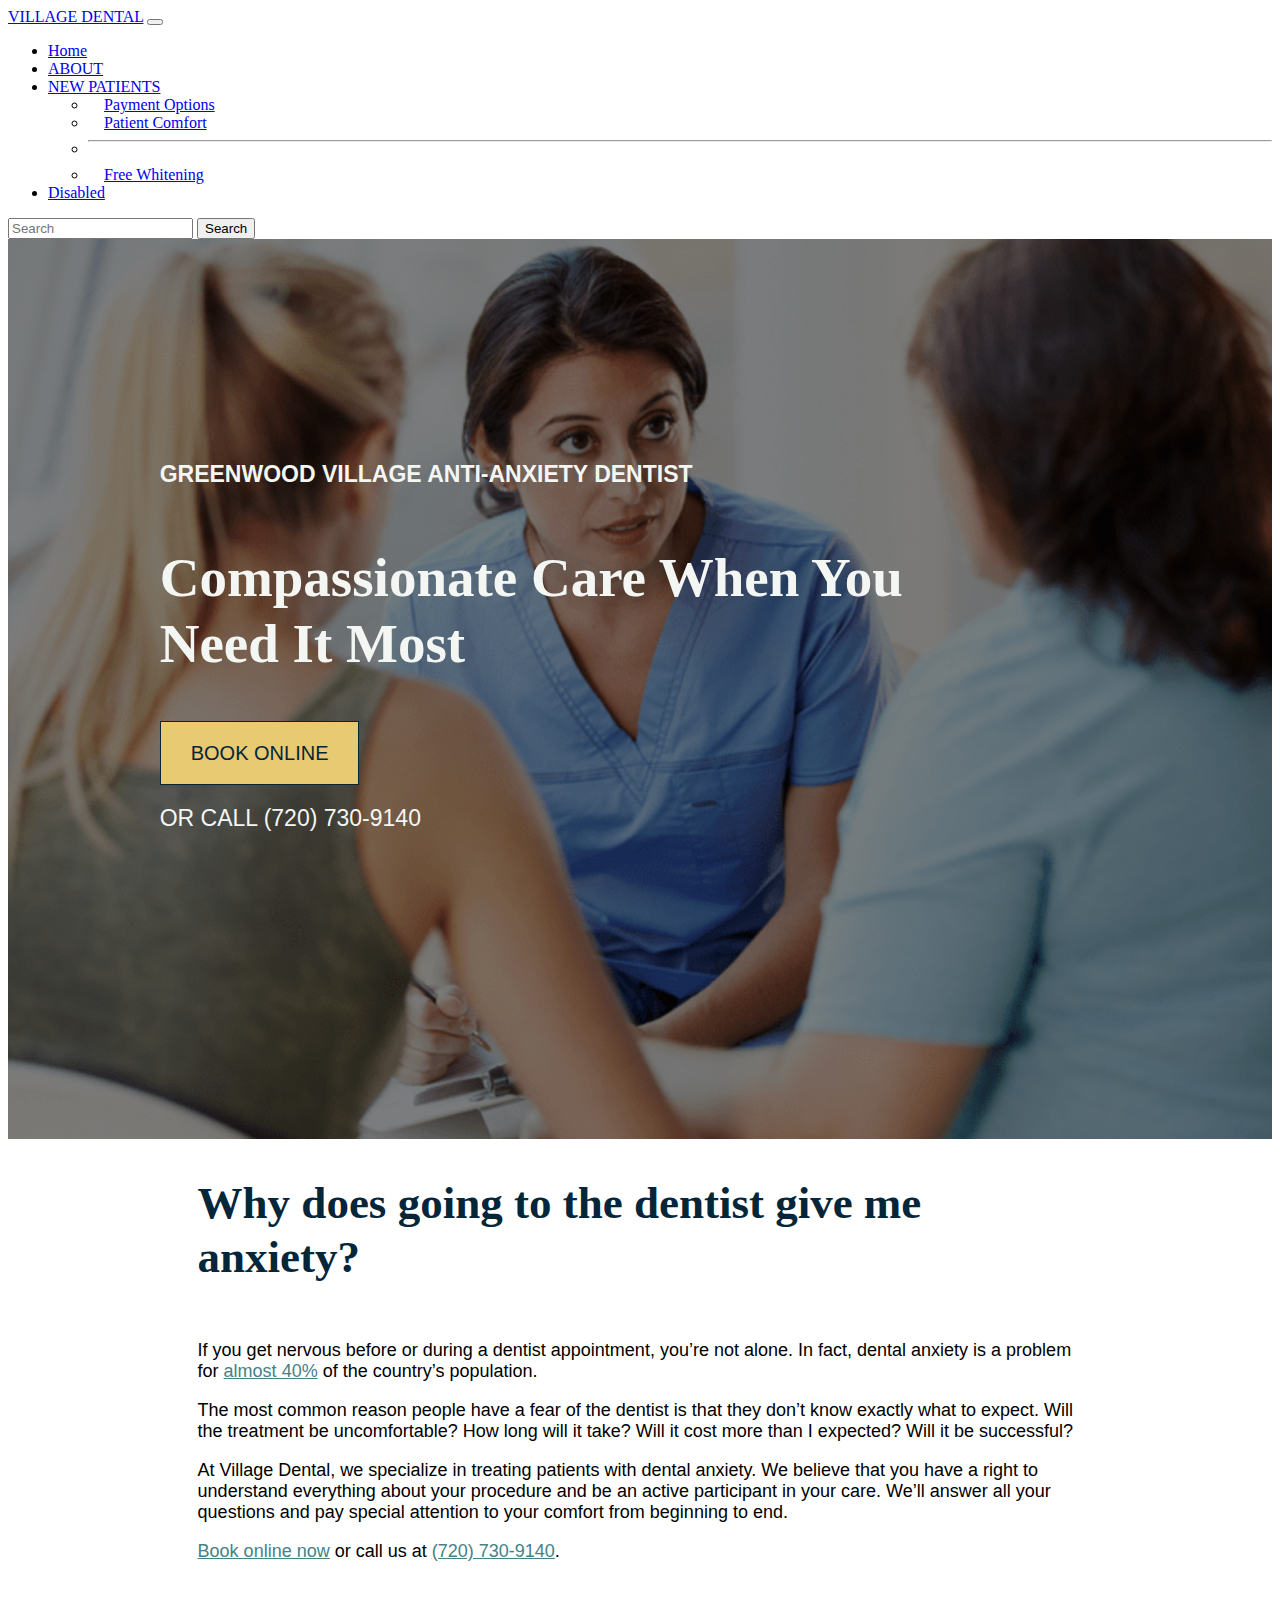
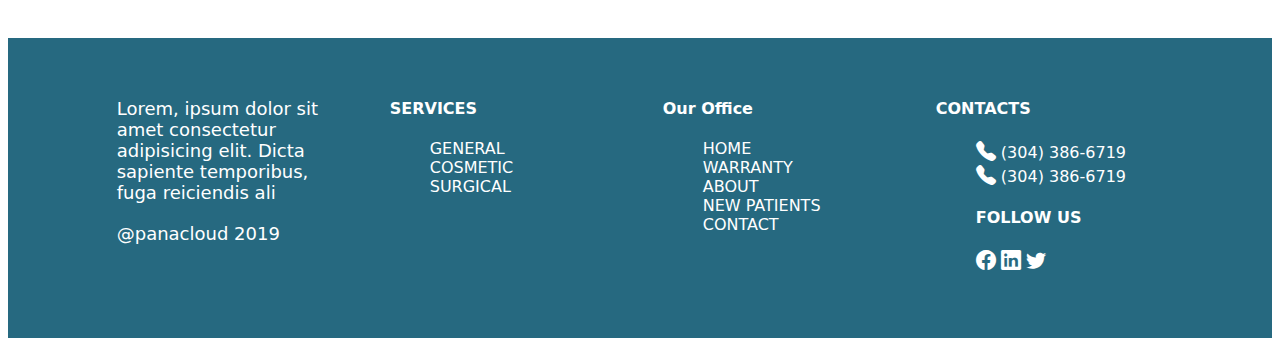
<file: comfort.html>
<!DOCTYPE html>
<html lang="en">

<head>
    <meta charset="UTF-8">
    <meta name="viewport" content="width=device-width, initial-scale=1.0">
    
    <link href="https://cdn.jsdelivr.net/npm/bootstrap@5.0.2/dist/css/bootstrap.min.css" rel="stylesheet" integrity="sha384-EVSTQN3/azprG1Anm3QDgpJLIm9Nao0Yz1ztcQTwFspd3yD65VohhpuuCOmLASjC" crossorigin="anonymous">
    <link rel="stylesheet" href="https://cdn.jsdelivr.net/npm/bootstrap-icons@1.10.2/font/bootstrap-icons.css">
    <link rel="stylesheet" href="https://cdn.jsdelivr.net/npm/bootstrap-icons@1.10.2/font/bootstrap-icons.css">
    <link rel="stylesheet" href="./style.css">
    <title>New Patients</title>
</head>

<body>
    <header>
        <nav class="navbar navbar-expand-lg navbar-light bg-light">
            <div class="container-fluid">
              <a class="navbar-brand" href="#">VILLAGE DENTAL</a>
              <button class="navbar-toggler" type="button" data-bs-toggle="collapse" data-bs-target="#navbarSupportedContent" aria-controls="navbarSupportedContent" aria-expanded="false" aria-label="Toggle navigation">
                <span class="navbar-toggler-icon"></span>
              </button>
              <div class="collapse navbar-collapse" id="navbarSupportedContent">
                <ul class="navbar-nav me-auto mb-2 mb-lg-0">
                  <li class="nav-item">
                    <a class="nav-link active" aria-current="page" href="#">Home</a>
                  </li>
                  <li class="nav-item">
                    <a class="nav-link" href="#">ABOUT</a>
                  </li>
                  <li class="nav-item dropdown">
                    <a class="nav-link dropdown-toggle" href="./index.html" id="navbarDropdown" role="button" data-bs-toggle="dropdown" aria-expanded="false">
                      NEW PATIENTS
                    </a>
                    <ul class="dropdown-menu" aria-labelledby="navbarDropdown">
                      <li><a class="dropdown-item" href="./payment.html">Payment Options</a></li>
                      <li><a class="dropdown-item" href="./comfort.html">Patient Comfort</a></li>
                      <li><hr class="dropdown-divider"></li>
                      <li><a class="dropdown-item" href="./whitening.html">Free Whitening</a></li>
                    </ul>
                  </li>
                  <li class="nav-item">
                    <a class="nav-link disabled" href="#" tabindex="-1" aria-disabled="true">Disabled</a>
                  </li>
                </ul>
                <form class="d-flex">
                  <input class="form-control me-2" type="search" placeholder="Search" aria-label="Search">
                  <button class="btn btn-outline-success" type="submit">Search</button>
                </form>
              </div>
            </div>
          </nav>
         

    </header>
    <!-- payment -->
 
    <section>
        <div class="pay">
            <div class="hero-page" id="home" class="home">
                <div class="cominner">
                    <div class="commask">
                        <div class="home-row">
                            <div class="inner-row-one">
                                <div class="heading">
                                    <h1><strong>GREENWOOD VILLAGE ANTI-ANXIETY DENTIST</strong></h1>
                                </div>
                                <div class="text_inner">
                                    <h2>Compassionate care when you need it most</h2>
                                </div>
                                <div class="button">
                                    <a class="bookingButton"
                                        href="https://www.localmed.com/offices/9xj3mj5nuvd6ku0_c827951/widget/?_ga=2.53929899.2086206293.1639426453-1486488286.1639426453&amp;aft%5B0%5D%5Bid%5D=UA-202672484-1&amp;aft%5B0%5D%5Btype%5D=google&amp;chrome=&amp;hidePartnerLogo=true&amp;lm_campaign=modal_widget&amp;lm_content=Village+Dental+Care+-+website&amp;lm_medium=widget&amp;lm_source=www.villagedentaldtc.com&amp;partnerId=&amp;referringWidgetId=a7f0a49d-c854-4350-b2b8-9303a74192f0&amp;scheduling=in_widget"
                                        target="_blank">BOOK ONLINE</a>
                                </div>
                                <div class="text_inner text_inner_two">
                                    <p>OR CALL <a href="tel:7207309140">(720) 730-9140</a></p>
                                </div>
                            </div>
                            <div class="inner-row"></div>
                        </div>
                    </div>
                </div>
            </div>
        </div>
    </section>
<!-- ANXIETY -->
<div class="anxiety">
    <h2>Why does going to the dentist give me anxiety?</h2>
    <div><p>If you get nervous before or during a dentist appointment, you’re not alone. In fact, dental anxiety is a problem for <a href="https://www.ncbi.nlm.nih.gov/pmc/articles/PMC5586885/" target="_blank" rel="noopener">almost 40%</a> of the country’s population.</p>
        <p>The most common reason people have a fear of the dentist is that they don’t know exactly what to expect. Will the treatment be uncomfortable? How long will it take? Will it cost more than I expected? Will it be successful?</p>
        <p>At Village Dental, we specialize in treating patients with dental anxiety. We believe that you have a right to understand everything about your procedure and be an active participant in your care. We’ll answer all your questions and pay special attention to your comfort from beginning to end.</p>
        <p><a href="https://www.localmed.com/offices/9xj3mj5nuvd6ku0_c827951/widget/?_ga=2.189657379.969536110.1644252458-1486488286.1639426453&amp;aft%5B0%5D%5Bid%5D=UA-202672484-1&amp;aft%5B0%5D%5Btype%5D=google&amp;chrome=&amp;hidePartnerLogo=true&amp;lm_campaign=modal_widget&amp;lm_content=Village%20Dental%20Care%20-%20website&amp;lm_medium=widget&amp;lm_source=www.villagedentaldtc.com&amp;partnerId=&amp;referringWidgetId=a7f0a49d-c854-4350-b2b8-9303a74192f0&amp;scheduling=in_widget&amp;patientStatusId=new&amp;reasonForVisitId=&amp;after=2022-02-09&amp;minDate=2022-02-09">Book online now</a> or call us&nbsp;at <a href="tel:7207309140">(720) 730-9140</a>.</p></div>
</div>
<!-- CONTACT -->
<footer>
    <div class="footer">
        <div class="footer-main">
            <div>
                <p>Lorem, ipsum dolor sit amet consectetur adipisicing elit. Dicta sapiente temporibus, fuga
                    reiciendis ali</p>
                <p>@panacloud <span>2019</span></p>
            </div>
            <div>
                <h4>SERVICES</h4>
                <ul>
                    <li>GENERAL</li>
                    <li>COSMETIC</li>
                    <li>SURGICAL</li>



                </ul>
            </div>
            <div>
                <h4>Our Office</h4>
                <ul>
                    <li>HOME</li>
                    <li>WARRANTY</li>
                    <li>ABOUT</li>
                    <li>NEW PATIENTS</li>
                    <li>CONTACT</li>
                </ul>
            </div>
            <div>
                <h4>CONTACTS</h4>
                <ul>
                    <li><i class="bi bi-telephone-fill"></i>
                        <span>(304) 386-6719</span>
                    </li>
                    <li><i class="bi bi-telephone-fill"></i>
                        <span>(304) 386-6719</span>
                    </li>
                    <li>
                        <h4>FOLLOW US</h4>
                    </li>
                    <li><span><i class="bi bi-facebook"></i></span>
                        <span><i class="bi bi-linkedin"></i></span>
                        <span><i class="bi bi-twitter"></i></span>
                    </li>
                </ul>
            </div>
        </div>
    </div>
</footer>
</body>

</html>
</file>
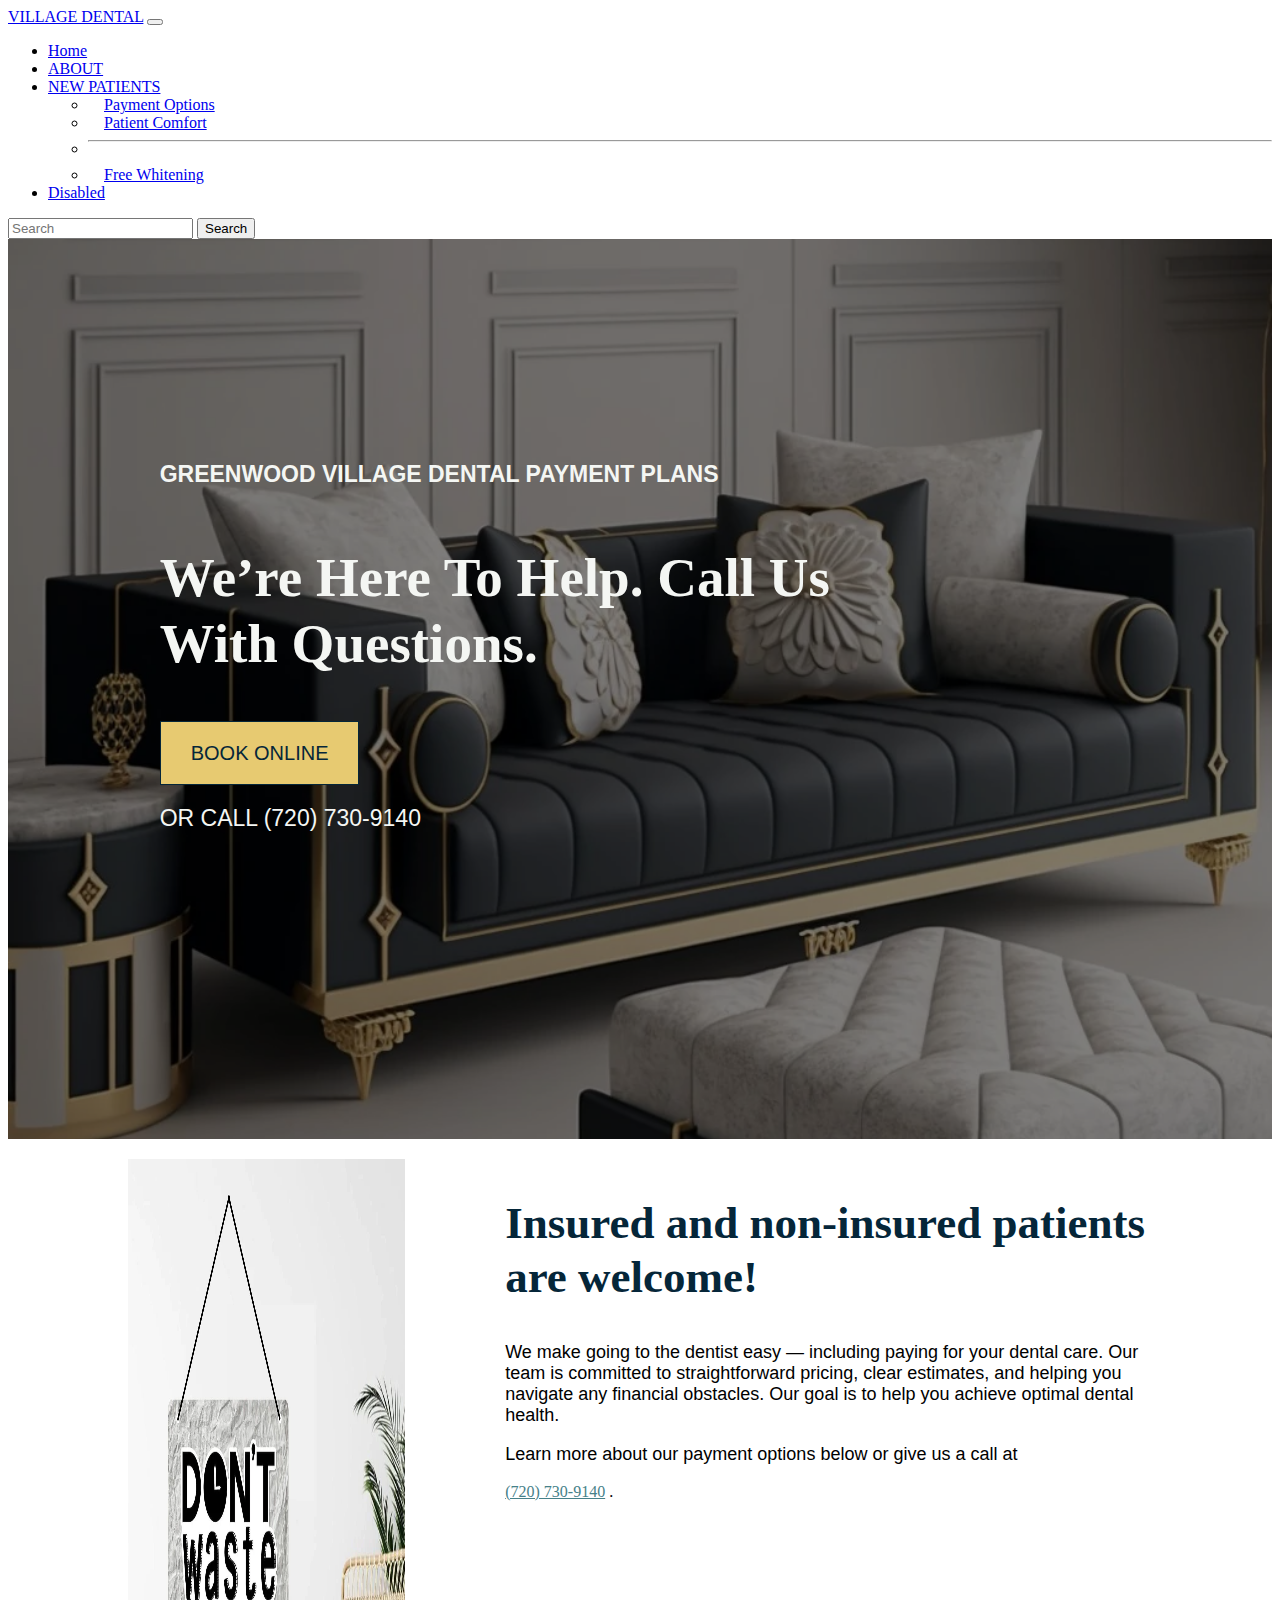
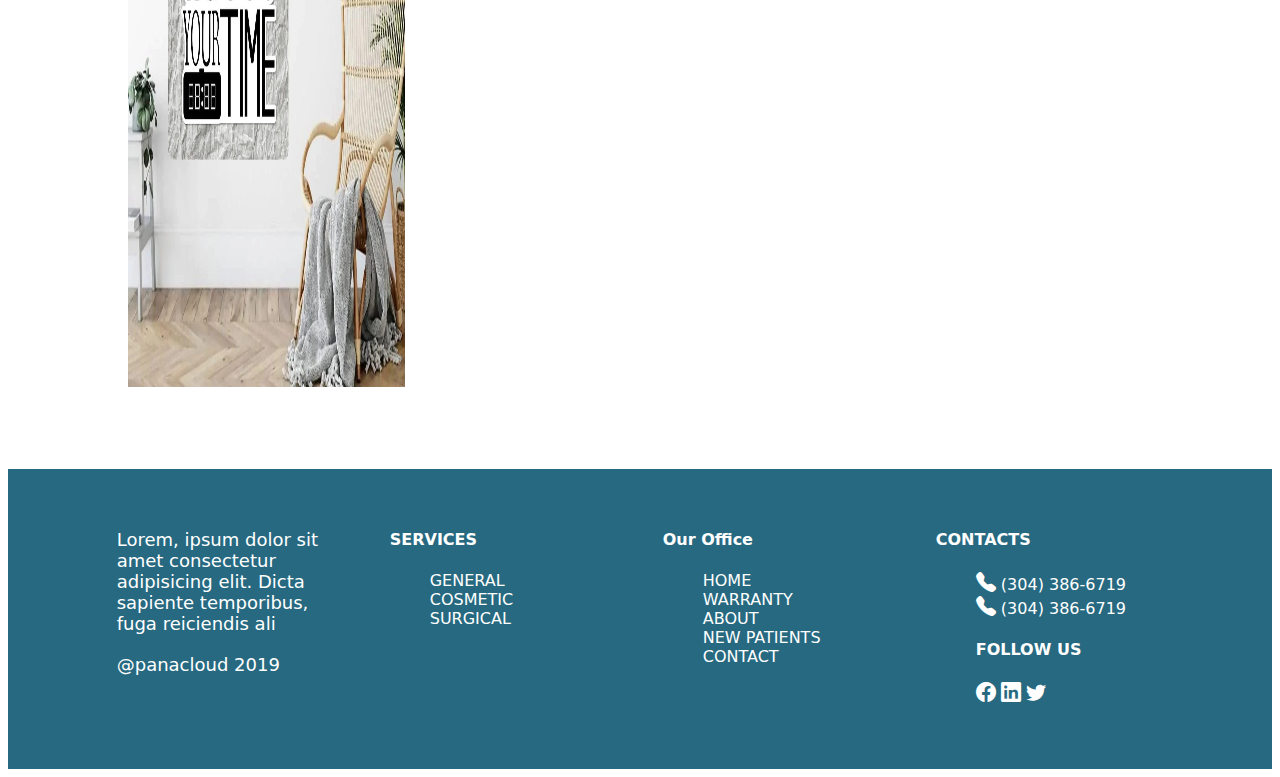
<file: payment.html>
<!DOCTYPE html>
<html lang="en">

<head>
    <meta charset="UTF-8">
    <meta name="viewport" content="width=device-width, initial-scale=1.0">
    
    <link href="https://cdn.jsdelivr.net/npm/bootstrap@5.0.2/dist/css/bootstrap.min.css" rel="stylesheet" integrity="sha384-EVSTQN3/azprG1Anm3QDgpJLIm9Nao0Yz1ztcQTwFspd3yD65VohhpuuCOmLASjC" crossorigin="anonymous">
    <link rel="stylesheet" href="https://cdn.jsdelivr.net/npm/bootstrap-icons@1.10.2/font/bootstrap-icons.css">
    <link rel="stylesheet" href="https://cdn.jsdelivr.net/npm/bootstrap-icons@1.10.2/font/bootstrap-icons.css">
    <link rel="stylesheet" href="./style.css">
    <title>New Patients</title>
</head>

<body>
    <header>
        <nav class="navbar navbar-expand-lg navbar-light bg-light">
            <div class="container-fluid">
              <a class="navbar-brand" href="#">VILLAGE DENTAL</a>
              <button class="navbar-toggler" type="button" data-bs-toggle="collapse" data-bs-target="#navbarSupportedContent" aria-controls="navbarSupportedContent" aria-expanded="false" aria-label="Toggle navigation">
                <span class="navbar-toggler-icon"></span>
              </button>
              <div class="collapse navbar-collapse" id="navbarSupportedContent">
                <ul class="navbar-nav me-auto mb-2 mb-lg-0">
                  <li class="nav-item">
                    <a class="nav-link active" aria-current="page" href="#">Home</a>
                  </li>
                  <li class="nav-item">
                    <a class="nav-link" href="#">ABOUT</a>
                  </li>
                  <li class="nav-item dropdown">
                    <a class="nav-link dropdown-toggle" href="./index.html" id="navbarDropdown" role="button" data-bs-toggle="dropdown" aria-expanded="false">
                      NEW PATIENTS
                    </a>
                    <ul class="dropdown-menu" aria-labelledby="navbarDropdown">
                      <li><a class="dropdown-item" href="./payment.html">Payment Options</a></li>
                      <li><a class="dropdown-item" href="./comfort.html">Patient Comfort</a></li>
                      <li><hr class="dropdown-divider"></li>
                      <li><a class="dropdown-item" href="./whitening.html">Free Whitening</a></li>
                    </ul>
                  </li>
                  <li class="nav-item">
                    <a class="nav-link disabled" href="#" tabindex="-1" aria-disabled="true">Disabled</a>
                  </li>
                </ul>
                <form class="d-flex">
                  <input class="form-control me-2" type="search" placeholder="Search" aria-label="Search">
                  <button class="btn btn-outline-success" type="submit">Search</button>
                </form>
              </div>
            </div>
          </nav>
         

    </header>
    <!-- payment -->
 
    <section>
        <div class="pay">
            <div class="hero-page" id="home" class="home">
                <div class="payinner">
                    <div class="paymask">
                        <div class="home-row">
                            <div class="inner-row-one">
                                <div class="heading">
                                    <h1><strong>GREENWOOD VILLAGE DENTAL PAYMENT PLANS</strong></h1>
                                </div>
                                <div class="text_inner">
                                    <h2>We’re here to help. Call us with questions.</h2>
                                </div>
                                <div class="button">
                                    <a class="bookingButton"
                                        href="https://www.localmed.com/offices/9xj3mj5nuvd6ku0_c827951/widget/?_ga=2.53929899.2086206293.1639426453-1486488286.1639426453&amp;aft%5B0%5D%5Bid%5D=UA-202672484-1&amp;aft%5B0%5D%5Btype%5D=google&amp;chrome=&amp;hidePartnerLogo=true&amp;lm_campaign=modal_widget&amp;lm_content=Village+Dental+Care+-+website&amp;lm_medium=widget&amp;lm_source=www.villagedentaldtc.com&amp;partnerId=&amp;referringWidgetId=a7f0a49d-c854-4350-b2b8-9303a74192f0&amp;scheduling=in_widget"
                                        target="_blank">BOOK ONLINE</a>
                                </div>
                                <div class="text_inner text_inner_two">
                                    <p>OR CALL <a href="tel:7207309140">(720) 730-9140</a></p>
                                </div>
                            </div>
                            <div class="inner-row"></div>
                        </div>
                    </div>
                </div>
            </div>
        </div>
    </section>
    <section>
        <div class="insured">
            <div class="shine">
                <img src="./waste.webp" alt="">
            </div>
            <div class="insure-text">
                <h2>Insured and non-insured patients are welcome!</h2>
                <p>We make going to the dentist easy — including paying for your dental care. Our team is committed to straightforward pricing, clear estimates, and helping you navigate any financial obstacles. Our goal is to help you achieve optimal dental health.</p>
                <p>Learn more about our payment options below or give us a call at </p>
                <a href="tel:7207309140">(720) 730-9140</a>
                <span>.</span>
            </div>
        </div>
    </section>
 <!-- CONTACT -->
 <footer>
    <div class="footer">
        <div class="footer-main">
            <div>
                <p>Lorem, ipsum dolor sit amet consectetur adipisicing elit. Dicta sapiente temporibus, fuga
                    reiciendis ali</p>
                <p>@panacloud <span>2019</span></p>
            </div>
            <div>
                <h4>SERVICES</h4>
                <ul>
                    <li>GENERAL</li>
                    <li>COSMETIC</li>
                    <li>SURGICAL</li>



                </ul>
            </div>
            <div>
                <h4>Our Office</h4>
                <ul>
                    <li>HOME</li>
                    <li>WARRANTY</li>
                    <li>ABOUT</li>
                    <li>NEW PATIENTS</li>
                    <li>CONTACT</li>
                </ul>
            </div>
            <div>
                <h4>CONTACTS</h4>
                <ul>
                    <li><i class="bi bi-telephone-fill"></i>
                        <span>(304) 386-6719</span>
                    </li>
                    <li><i class="bi bi-telephone-fill"></i>
                        <span>(304) 386-6719</span>
                    </li>
                    <li>
                        <h4>FOLLOW US</h4>
                    </li>
                    <li><span><i class="bi bi-facebook"></i></span>
                        <span><i class="bi bi-linkedin"></i></span>
                        <span><i class="bi bi-twitter"></i></span>
                    </li>
                </ul>
            </div>
        </div>
    </div>
</footer>
</body>

</html>
</file>
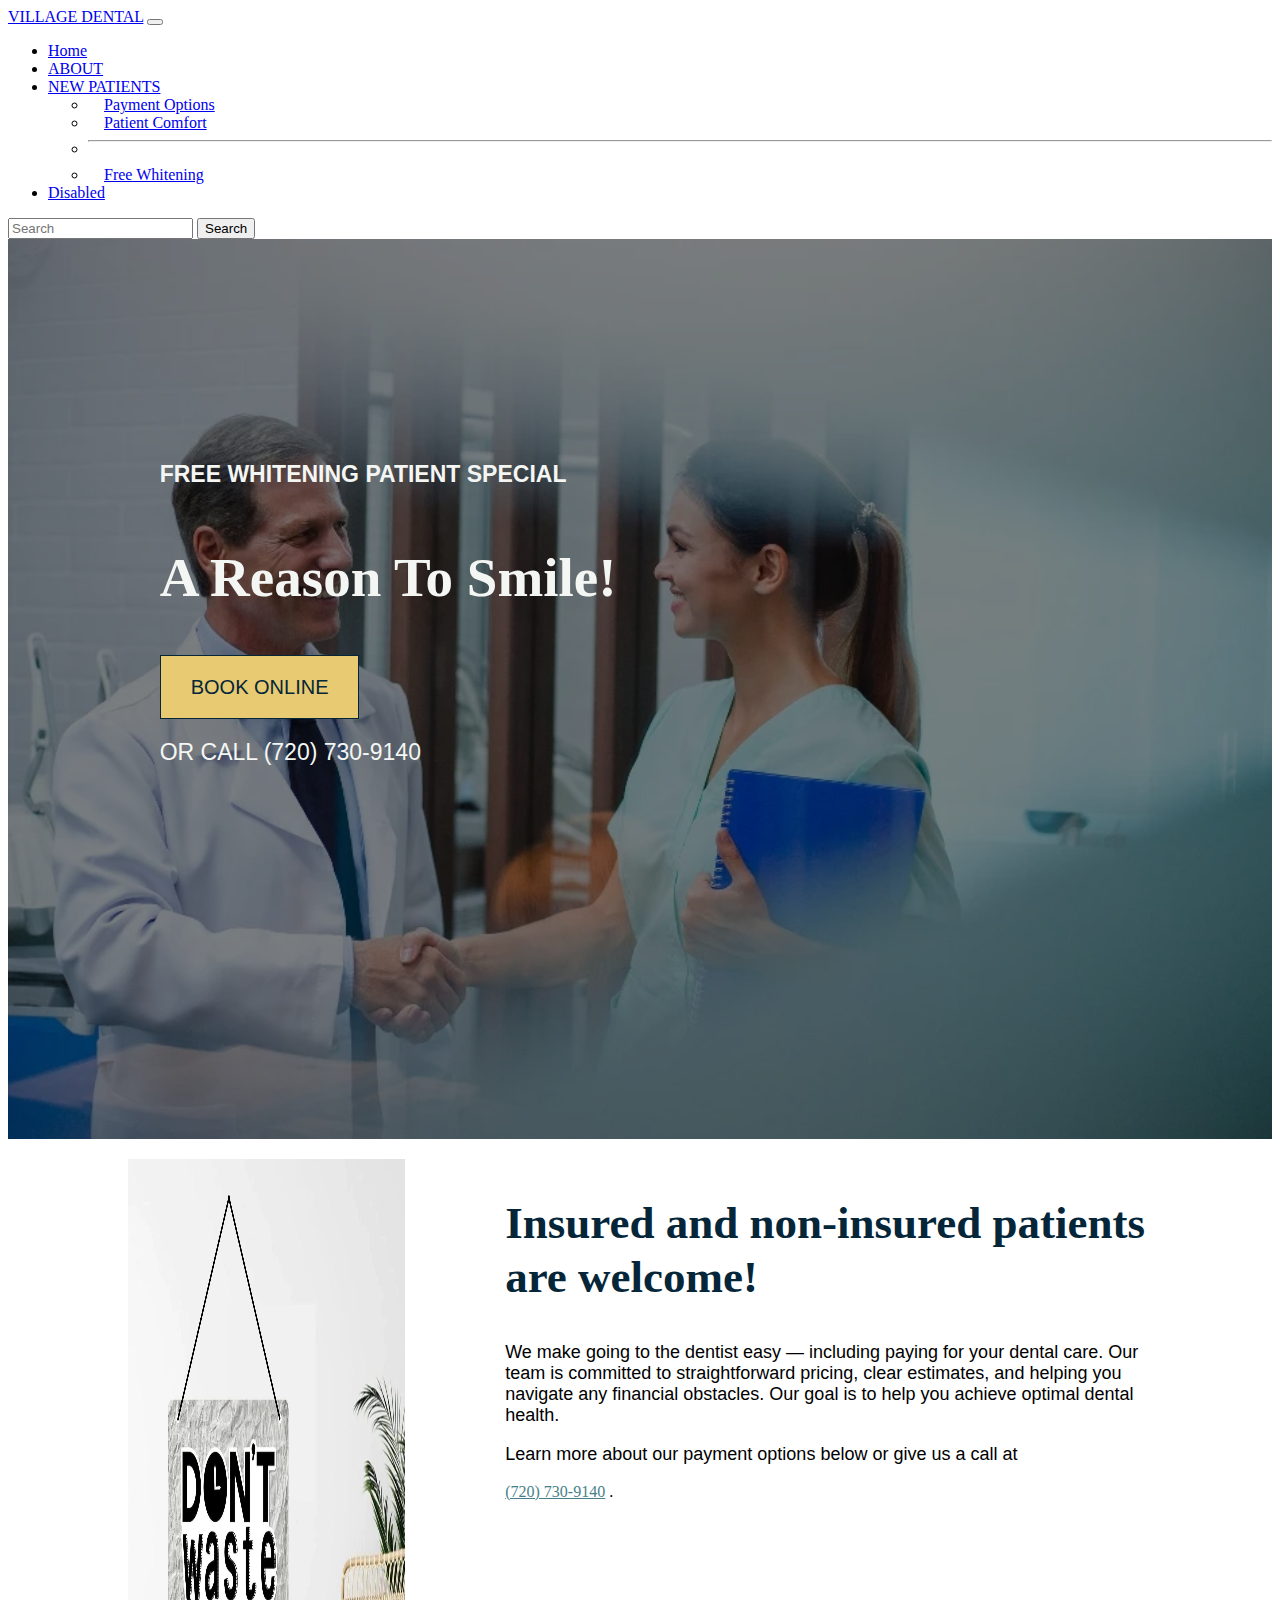
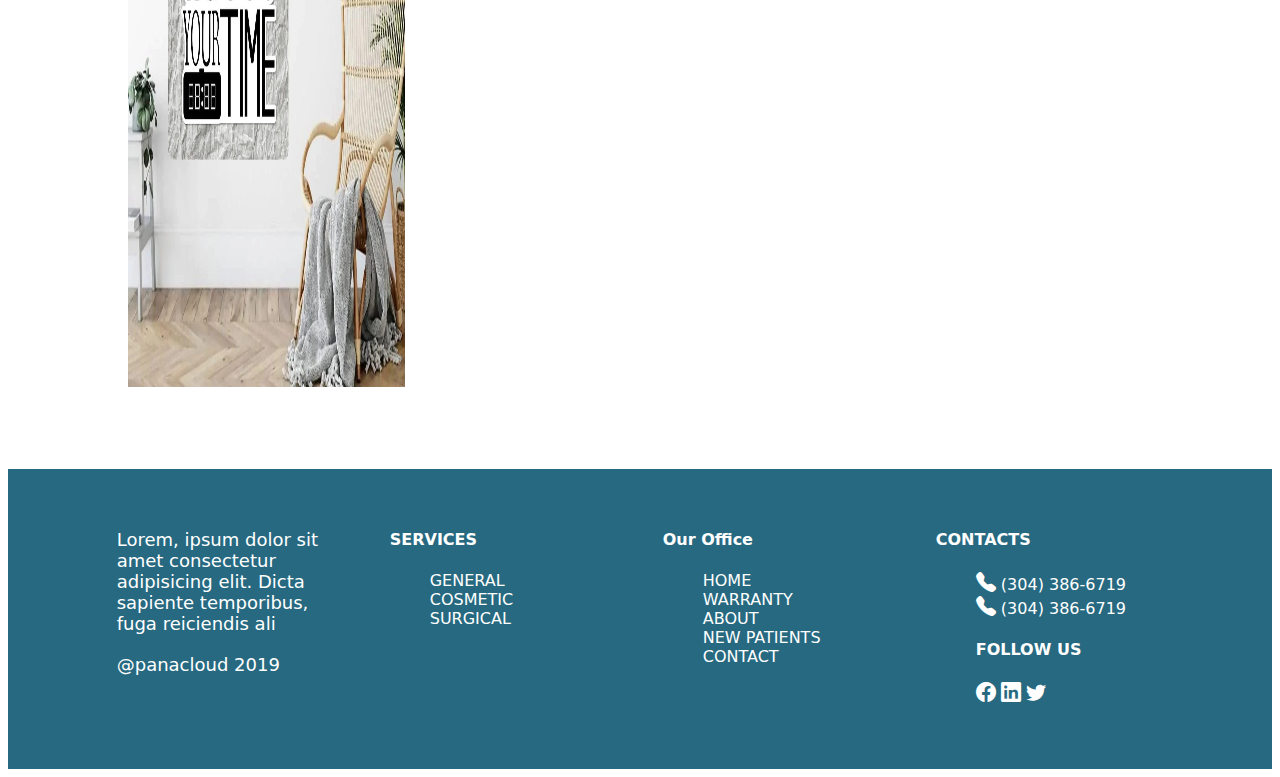
<file: whitening.html>
<!DOCTYPE html>
<html lang="en">

<head>
    <meta charset="UTF-8">
    <meta name="viewport" content="width=device-width, initial-scale=1.0">
    
    <link href="https://cdn.jsdelivr.net/npm/bootstrap@5.0.2/dist/css/bootstrap.min.css" rel="stylesheet" integrity="sha384-EVSTQN3/azprG1Anm3QDgpJLIm9Nao0Yz1ztcQTwFspd3yD65VohhpuuCOmLASjC" crossorigin="anonymous">
    <link rel="stylesheet" href="https://cdn.jsdelivr.net/npm/bootstrap-icons@1.10.2/font/bootstrap-icons.css">
    <link rel="stylesheet" href="https://cdn.jsdelivr.net/npm/bootstrap-icons@1.10.2/font/bootstrap-icons.css">
    <link rel="stylesheet" href="./style.css">
    <title>New Patients</title>
</head>

<body>
    <header>
        <nav class="navbar navbar-expand-lg navbar-light bg-light">
            <div class="container-fluid">
              <a class="navbar-brand" href="#">VILLAGE DENTAL</a>
              <button class="navbar-toggler" type="button" data-bs-toggle="collapse" data-bs-target="#navbarSupportedContent" aria-controls="navbarSupportedContent" aria-expanded="false" aria-label="Toggle navigation">
                <span class="navbar-toggler-icon"></span>
              </button>
              <div class="collapse navbar-collapse" id="navbarSupportedContent">
                <ul class="navbar-nav me-auto mb-2 mb-lg-0">
                  <li class="nav-item">
                    <a class="nav-link active" aria-current="page" href="#">Home</a>
                  </li>
                  <li class="nav-item">
                    <a class="nav-link" href="#">ABOUT</a>
                  </li>
                  <li class="nav-item dropdown">
                    <a class="nav-link dropdown-toggle" href="./index.html" id="navbarDropdown" role="button" data-bs-toggle="dropdown" aria-expanded="false">
                      NEW PATIENTS
                    </a>
                    <ul class="dropdown-menu" aria-labelledby="navbarDropdown">
                      <li><a class="dropdown-item" href="./payment.html">Payment Options</a></li>
                      <li><a class="dropdown-item" href="./comfort.html">Patient Comfort</a></li>
                      <li><hr class="dropdown-divider"></li>
                      <li><a class="dropdown-item" href="./whitening.html">Free Whitening</a></li>
                    </ul>
                  </li>
                  <li class="nav-item">
                    <a class="nav-link disabled" href="#" tabindex="-1" aria-disabled="true">Disabled</a>
                  </li>
                </ul>
                <form class="d-flex">
                  <input class="form-control me-2" type="search" placeholder="Search" aria-label="Search">
                  <button class="btn btn-outline-success" type="submit">Search</button>
                </form>
              </div>
            </div>
          </nav>
         

    </header>
    <!-- payment -->
 
    <section>
        <div class="pay">
            <div class="hero-page" id="home" class="home">
                <div class="whyinner">
                    <div class="whymask">
                        <div class="home-row">
                            <div class="inner-row-one">
                                <div class="heading">
                                    <h1><strong>FREE WHITENING PATIENT SPECIAL</strong></h1>
                                </div>
                                <div class="text_inner">
                                    <h2>A reason to smile!
                                    </h2>
                                </div>
                                <div class="button">
                                    <a class="bookingButton"
                                        href="https://www.localmed.com/offices/9xj3mj5nuvd6ku0_c827951/widget/?_ga=2.53929899.2086206293.1639426453-1486488286.1639426453&amp;aft%5B0%5D%5Bid%5D=UA-202672484-1&amp;aft%5B0%5D%5Btype%5D=google&amp;chrome=&amp;hidePartnerLogo=true&amp;lm_campaign=modal_widget&amp;lm_content=Village+Dental+Care+-+website&amp;lm_medium=widget&amp;lm_source=www.villagedentaldtc.com&amp;partnerId=&amp;referringWidgetId=a7f0a49d-c854-4350-b2b8-9303a74192f0&amp;scheduling=in_widget"
                                        target="_blank">BOOK ONLINE</a>
                                </div>
                                <div class="text_inner text_inner_two">
                                    <p>OR CALL <a href="tel:7207309140">(720) 730-9140</a></p>
                                </div>
                            </div>
                            <div class="inner-row"></div>
                        </div>
                    </div>
                </div>
            </div>
        </div>
    </section>
    <section>
        <div class="insured">
            <div class="shine">
                <img src="./waste.webp" alt="">
            </div>
            <div class="insure-text">
                <h2>Insured and non-insured patients are welcome!</h2>
                <p>We make going to the dentist easy — including paying for your dental care. Our team is committed to straightforward pricing, clear estimates, and helping you navigate any financial obstacles. Our goal is to help you achieve optimal dental health.</p>
                <p>Learn more about our payment options below or give us a call at </p>
                <a href="tel:7207309140">(720) 730-9140</a>
                <span>.</span>
                <div class="et_pb_module et_pb_video et_pb_video_0 et_had_animation">
				
				
				
				
                    <div class="et_pb_video_box"><div class="fluid-width-video-wrapper" style="padding-top: .2963%;"><iframe title="Warranty - Village Dental" src="https://player.vimeo.com/video/613699424?dnt=1&amp;app_id=122963" frameborder="0" allow="autoplay; fullscreen; picture-in-picture" name="fitvid0"></iframe></div></div>
        
                </div>
            </div>
        </div>
    </section>
<!-- CONTACT -->
<footer>
    <div class="footer">
        <div class="footer-main">
            <div>
                <p>Lorem, ipsum dolor sit amet consectetur adipisicing elit. Dicta sapiente temporibus, fuga
                    reiciendis ali</p>
                <p>@panacloud <span>2019</span></p>
            </div>
            <div>
                <h4>SERVICES</h4>
                <ul>
                    <li>GENERAL</li>
                    <li>COSMETIC</li>
                    <li>SURGICAL</li>



                </ul>
            </div>
            <div>
                <h4>Our Office</h4>
                <ul>
                    <li>HOME</li>
                    <li>WARRANTY</li>
                    <li>ABOUT</li>
                    <li>NEW PATIENTS</li>
                    <li>CONTACT</li>
                </ul>
            </div>
            <div>
                <h4>CONTACTS</h4>
                <ul>
                    <li><i class="bi bi-telephone-fill"></i>
                        <span>(304) 386-6719</span>
                    </li>
                    <li><i class="bi bi-telephone-fill"></i>
                        <span>(304) 386-6719</span>
                    </li>
                    <li>
                        <h4>FOLLOW US</h4>
                    </li>
                    <li><span><i class="bi bi-facebook"></i></span>
                        <span><i class="bi bi-linkedin"></i></span>
                        <span><i class="bi bi-twitter"></i></span>
                    </li>
                </ul>
            </div>
        </div>
    </div>
</footer>
</body>

</html>
</file>
<file: style.css>
/* section  */
.hero-page {
    display: table;
    table-layout: fixed;
    width: 100%;
    overflow: hidden;
    height: 100vh;
}

.inner,
.payinner,
.cominner,
.whyinner {
    background: url('./home\ bg.jpg');
    background-size: cover !important;
    background-position: center center !important;
    background-repeat: no-repeat !important;
    display: table-cell;
    vertical-align: middle;
    width: 100%;
    position: relative;
    min-height: 100%;

}

.payinner {
    background: url('./design.webp');
}

.cominner {
    background: url('./patient.png');
}

.whyinner {
    background: url('./whitening.webp');
}

.mask,
.paymask,
.commask,
.whymask {
    content: '';
    position: absolute;
    height: 100%;
    top: 0;
    right: 0;
    left: 0;
    bottom: 0;
    background: rgba(0, 0, 0, 0.5);
    padding-top: 23vh;
    padding-bottom: 23vh;
}

h3 {
    font-family: 'Noto Serif JP', Georgia, "Times New Roman", serif;
    font-weight: 700;
    font-size: 21px;
    color: #052639 !important;
    line-height: 1.2em;
}

h2 {
    font-family: 'Noto Serif JP', Georgia, "Times New Roman", serif;
    font-weight: 700;
    font-size: 45px;
    color: #052639 !important;
    line-height: 1.2em;
}

p {
    font-family: 'Karla', Helvetica, Arial, Lucida, sans-serif;
    font-size: 18px;
}

.home-row {
    width: 100%;
    height: 100%;
    display: flex;
}

.inner-row-one {
    width: 60%;
}

.inner-row,
.inner-row-one {

    margin-left: 2px;
    display: flex;
    flex-direction: column;
    text-align: center;
    margin-left: 12%;
}

.heading h1,
.text_inner {
    font-family: 'Karla', Helvetica, Arial, Lucida, sans-serif;
    text-transform: uppercase;
    font-size: 23px;
    color: #F4F6F3 !important;
    line-height: 1.2em;
    margin-bottom: 10px;
    text-align: left;
}

.text_inner {
    margin-bottom: 20px !important;
}

.text_inner h2 {
    font-family: 'Noto Serif JP', Georgia, "Times New Roman", serif;
    font-weight: 700;
    font-size: 55px;
    color: #F4F6F3 !important;
    line-height: 1.2em;
    text-transform: capitalize;
}

.button {
    text-align: left !important;
}

.bookingButton {
    color: #052639 !important;
    border-width: 1px !important;
    border-color: RGBA(0, 0, 0, 0);
    border-radius: 0px;
    font-size: 20px;
    font-family: 'Karla', Helvetica, Arial, Lucida, sans-serif !important;
    text-transform: uppercase !important;
    background-color: #E7CA71;
    padding-top: 20px !important;
    padding-right: 30px !important;
    padding-bottom: 20px !important;
    padding-left: 30px !important;
    text-decoration: none;
    border: 2px solid;
}

.text_inner p {
    margin: 0;
    padding: 0;
    border: 0;
    outline: 0;
    font-size: 100%;
    -ms-text-size-adjust: 100%;
    -webkit-text-size-adjust: 100%;
    vertical-align: baseline;
    background: transparent;
    color: #F4F6F3 !important;
}

.text_inner a {
    color: #F4F6F3 !important;
    text-decoration: none;
}

.text_inner_two {
    margin-top: 40px;
}

.nav-item.dropdown:hover .dropdown-menu {
    display: block;
}

/* Optional: Adjust styling as needed */
.dropdown-menu {
    margin-top: 0;
    border-radius: 0;
}

.dropdown-item {
    padding: 8px 16px;
}
.anxiety{
    width: 70%;
    margin: auto;
    display: flex;
    flex-direction: column;
    justify-content: center;
    align-items: center;
    text-align: left;
}

@media (max-width:970px) {
    nav ul {
        width: 100%;
        height: 100vh;
        position: fixed;
        top: 80px;
        background-color: rgba(0, 0, 0, 0.568);

        left: -100%;
    }

    nav ul li {
        display: block;
        text-align: center;

    }

    #checkbtn {
        display: block;
    }
}

@media (max-width:475px) {
    .logo {
        font-size: 20px;
        margin: 0 0;
    }
} 

/* SECOND SECTION */
.second-sec {
    padding-top: 10vh;
    padding-bottom: 10vh;
}

.secondInner {
    width: 80%;
    margin: auto;
    display: flex;
}

/* .pb {
    border: 2px solid red;
} */

.pb1 {
    width: 60%;
}

.pb2 {
    width: 40%;
    padding-top: 2em !important;
}

.second-text {
    font-family: 'Karla', Helvetica, Arial, Lucida, sans-serif;
    font-size: 18px;
    padding-bottom: 5% !important;

}

.second-text h2 {
    font-family: 'Noto Serif JP', Georgia, "Times New Roman", serif;
    font-weight: 700;
    font-size: 45px;
    color: #052639 !important;
    line-height: 1.2em;
    transition: color 300ms ease 0ms;
}

.image {
    padding-bottom: 5%;
    text-align: left;
    margin-left: 0;
}

.image img {
    width: 65%;
    height: 38vh;
}

.fours {
    font-family: 'Karla', Helvetica, Arial, Lucida, sans-serif;
    font-size: 18px;
    display: flex;
    height: auto;
    padding-bottom: 5px;
}

.four-image {
    width: 35px;
    margin-bottom: 30px;
}

.four-image i {
    font-size: 40px;
    color: #E7CA71;
}

.plurb {
    padding-left: 15px;
}

.plurb h3 {
    padding-bottom: 10px;
    line-height: 1em;
    color: #000000;
}

.plurb span {
    font-family: 'Noto Serif JP', Georgia, "Times New Roman", serif;
    font-weight: 700;
}

.plurb p {
    font-family: 'Karla', Helvetica, Arial, Lucida, sans-serif;
    line-height: 1.7em;
    font-weight: 500;
    color: #000000;
    font-size: 18px;
}

/* THIRD SECTION */
.third-sec {
    padding-top: 5vh;
    padding-bottom: 5vh;
    background-color: #F4F6F3 !important;
}

.third-heading,
.third-row {
    width: 80%;
    margin: auto;
    text-align: center;
}

.third-heading h2 {
    font-family: 'Noto Serif JP', Georgia, "Times New Roman", serif;
    font-weight: 700;
    font-size: 45px;
    color: #052639 !important;
    line-height: 1.2em;
}

.third-row {
    padding-top: 2%;
    padding-bottom: 2%;
    display: flex;
}

.sub-rows {
    width: 20%;
    margin-right: 5%;
    display: flex;
    flex-direction: column;
    justify-content: center;
    align-items: center;
    text-align: center;
}

.icon-img {
    margin-bottom: 10px;
}

.icon-img i {
    color: #1a6b99;
    font-size: 80px;
}

.insured {
    width: 80vw;
    padding: 20px;
    margin: auto;
    display: flex;
}

.shine {
    width: 30%;
}

.insure-text {
    width: 70%;
}

.shine img {
    width: 100%;
    height: 92vh;
}

.insure-text {
    padding-left: 100px !important;
}

.insure-text a,
.anxiety a {
    color: #468189 !important;
    display: inline-block !important;
}

.warranty {
    width: 100%;
    height: 65vh;
    background: linear-gradient(90deg, rgba(2, 0, 36, 1) 0%, rgba(9, 9, 121, 1) 35%, rgba(0, 212, 255, 1) 100%);
    display: flex;
}

.warr {
    width: 50%;
    display: flex;
    flex-direction: column;
    text-align: right;
    align-items: end;
    justify-content: center;
    position: relative;
    text-align: left;

}

.warr img {
    width: 200px;
    height: 200px;
}

.warr-box {
    align-items: baseline;
    color: #ffff !important;
    padding-right: 50px;
}

.warr-box h2 {
    color: #ffff !important;
}

.warr-box p {
    margin-bottom: 40px !important;
}

.border {
    border: 5px solid #ffff;
    border-radius: 50%;
    width: 220px;
    height: 220px;
    margin-right: 40px;
    display: flex;
    justify-content: center;
    align-items: center;
    text-align: center;
    flex-direction: column;
}

.border p {
    color: #ffff;
    font-size: 24px;
    font-weight: 600;
}

.border i {
    color: #fff;
    font-size: 60px;
    font-weight: 700;

}

/* FOOTER */
.footer {
    margin-top: 58px;
    background-color: #266980 !important;
    height: 300px;

}

.footer ul li,
.footer h4,
.footer i,
.footer p {
    color: #FFFF !important;
    font-family: system-ui, -apple-system, BlinkMacSystemFont, 'Segoe UI', Roboto, Oxygen, Ubuntu, Cantarell, 'Open Sans', 'Helvetica Neue', sans-serif;
}

.footer-main {
    width: 90%;
    display: flex;
    justify-content: space-evenly;
    position: relative;
    margin-left: auto;
    margin-right: auto;
    top: 40px;
}

.footer-main div {
    width: 20%;
    color: black;
    text-align: left;
}

.footer-main div p {
    margin-top: 20px;
}

.footer-main div img {
    height: 80px;
    width: 140px;
}

.footer-main div ul li {
    list-style: none;

}

.footer-main div ul li i {
    font-size: 20px;
}

.footer-main span i {
    color: black;

}

@media(max-width:700px) {
    .home-row {
        flex-direction: column !important;
    }

    .mask {
        padding-top: 10vh !important;
        padding-bottom: 10vh !important;
    }

    .inner-row-one {
        width: 80%;
        margin-left: 4%;
    }

}

@media(max-width:420px) {

    .text_inner h2 {
        font-size: 35px;
    }
}

@media(max-width:600px) {
    .four-image i {
        font-size: 25px;
    }

    .secondInner {
        flex-direction: column !important;
    }

    .pb1 {
        width: 100% !important;
    }

    .image img {
        width: 100%;
    }

    .pb2 {
        width: 100%;
    }
}

@media(max-width:380px) {
    .second-text h2 {
        font-size: 35px;
        font-weight: 500;
    }
}

@media(max-width:930px) {

    .third-heading,
    .third-row {
        width: 100%;
    }
}

@media(max-width:730px) {
    .third-row {
        flex-direction: column;
    }

    .sub-rows {
        width: 90%;
        margin: auto !important;
    }
}

@media(max-width:800px) {
    .insured {
        flex-direction: column;
    }

    .shine {
        width: 100%;
    }

    .insure-text {
        width: 100%;
        padding: 0 !important;
    }
}

@media(max-width:600px) {
    .warr {
        width: 100%;
    }

    .warranty {
        flex-direction: column !important;
    }

    .warranty {
        height: 100vh;
    }

    .warr {
        align-items: center;
        text-align: center;
        padding: 10px;
    }
}
</file>
